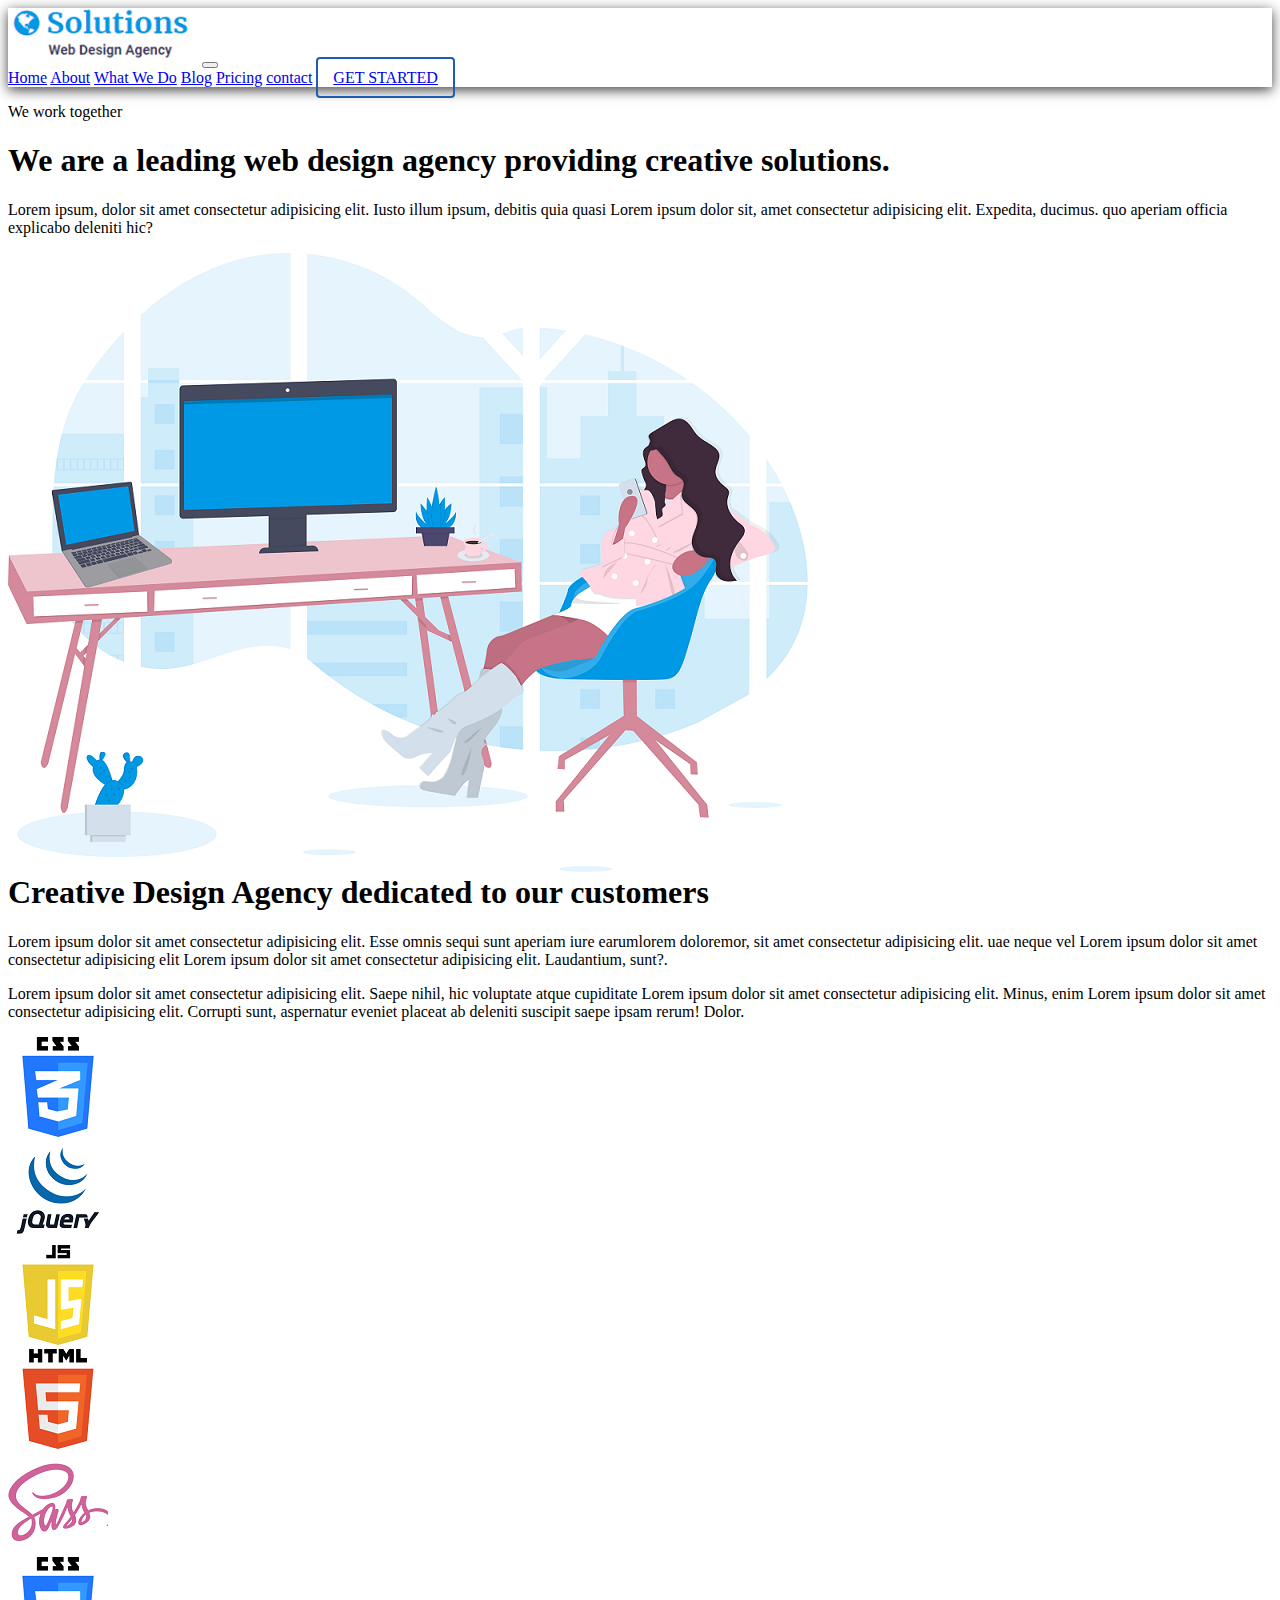
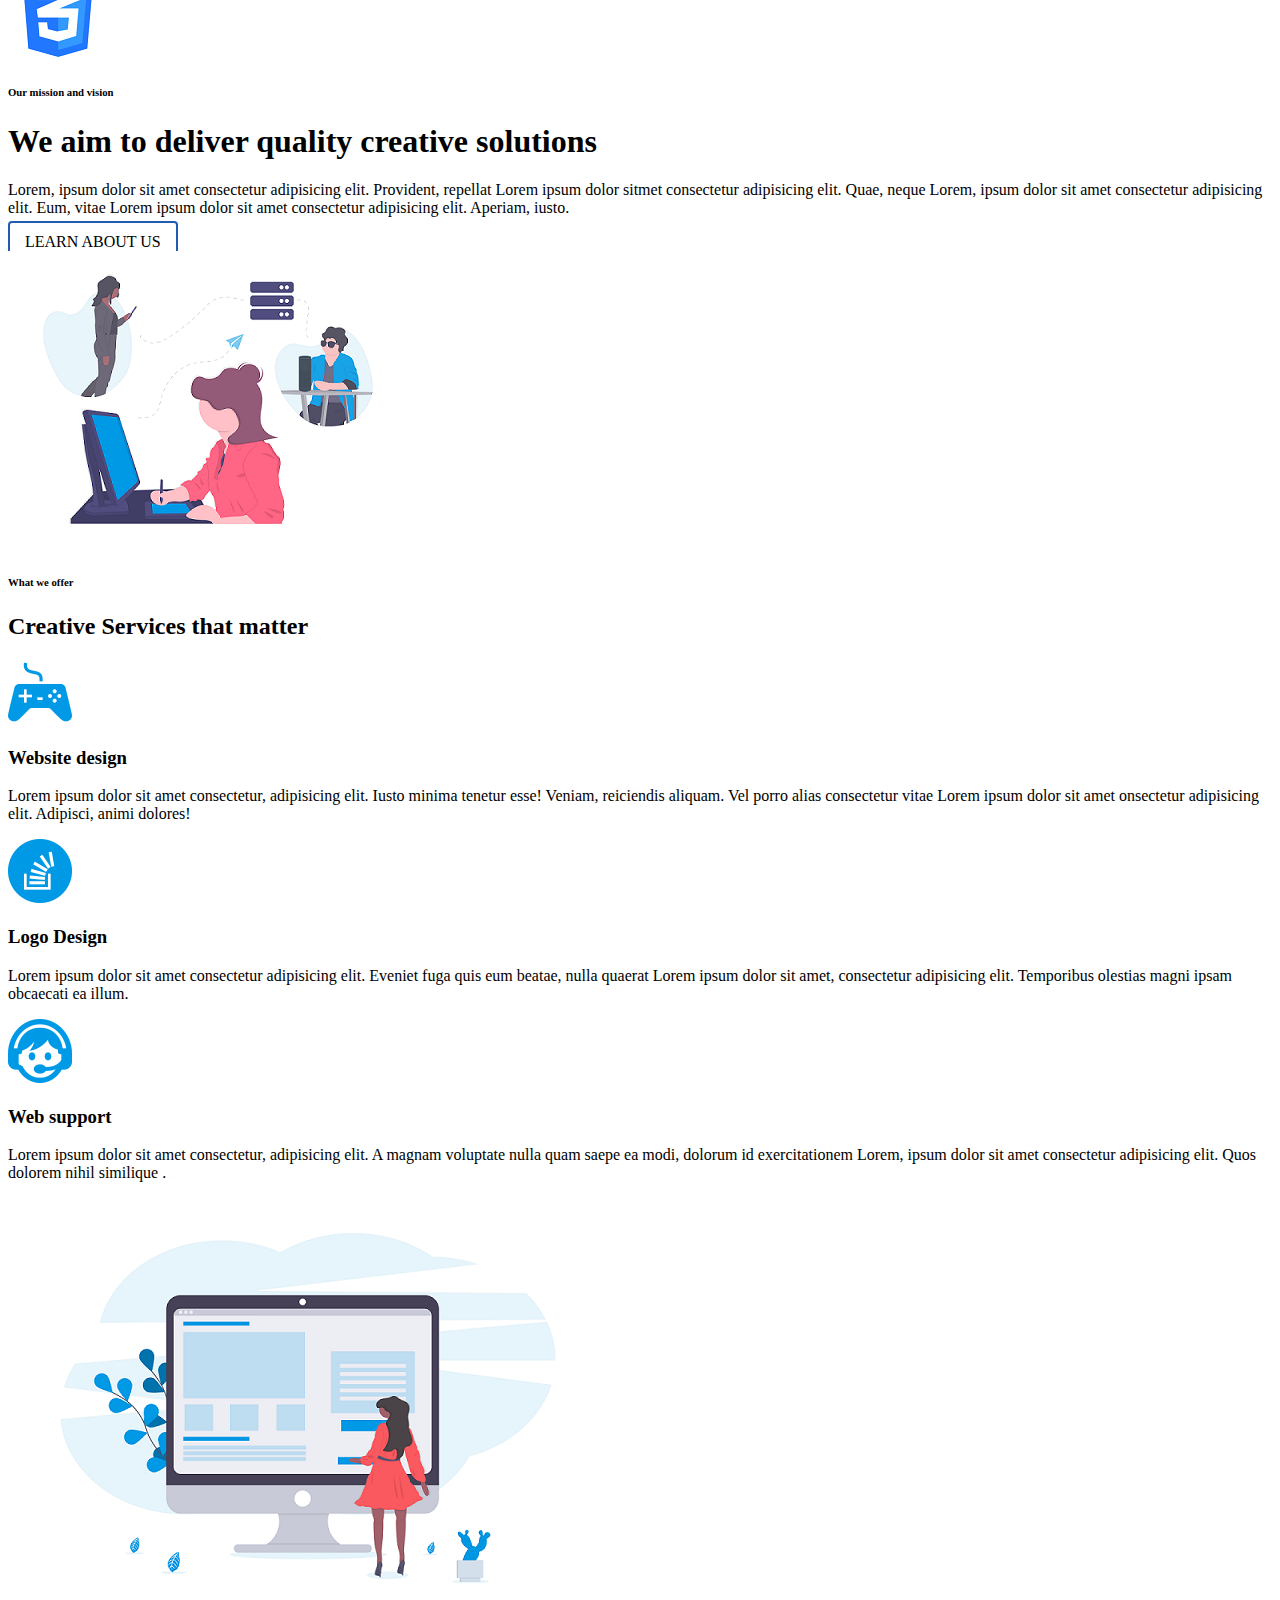
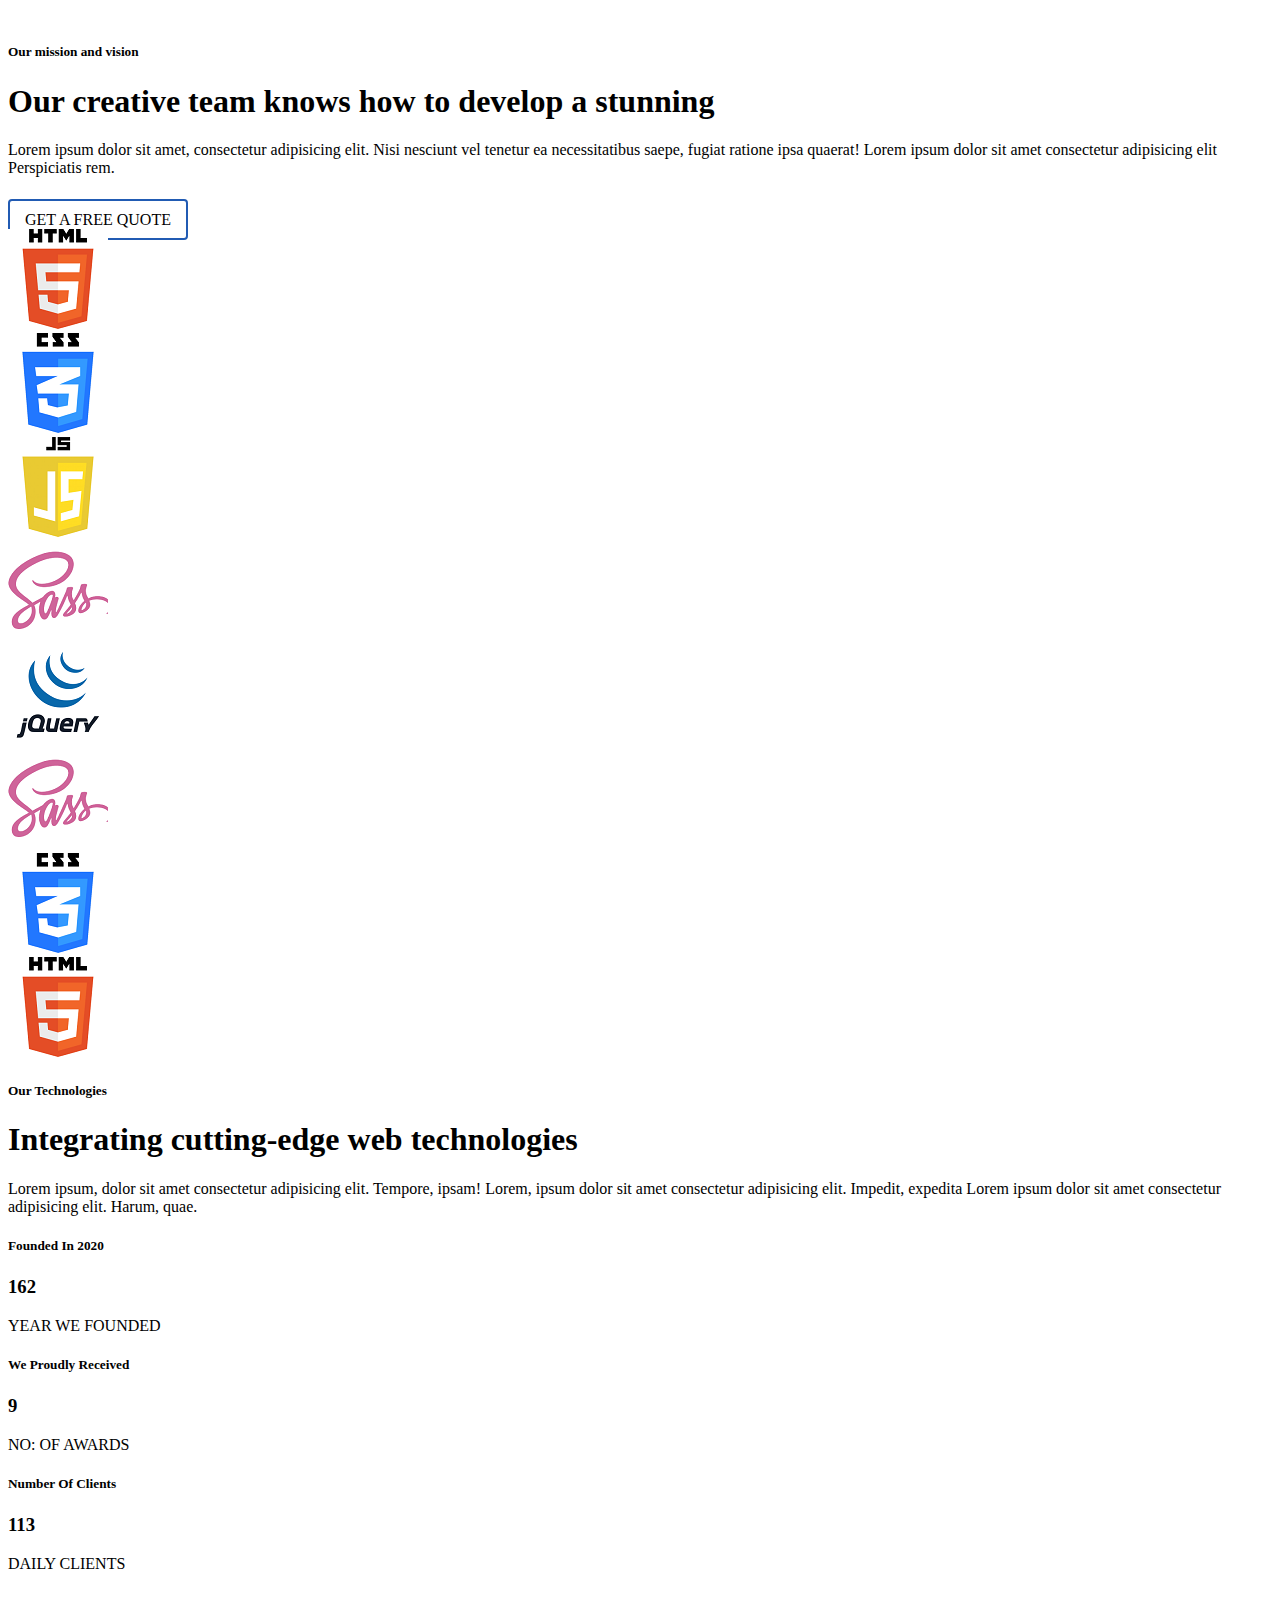
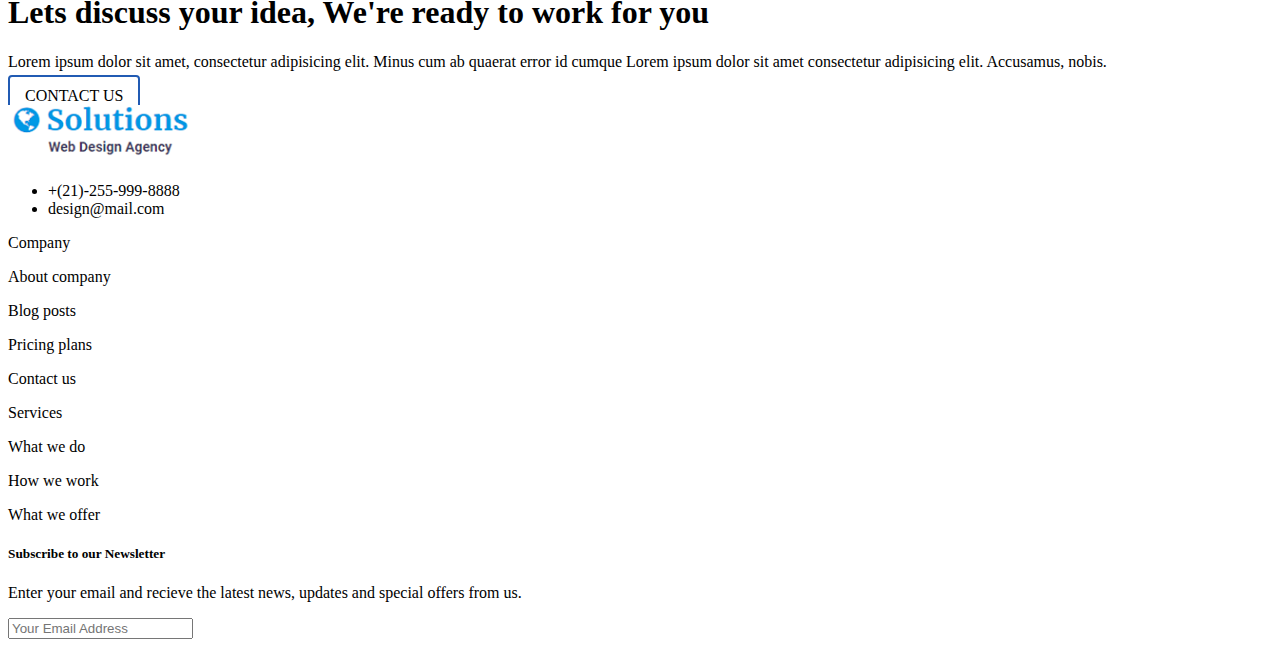
<file: index.html>
<!DOCTYPE html>
<html lang="en">

<head>
    <meta charset="UTF-8">
    <meta name="viewport" content="width=device-width, initial-scale=1.0">
    <title>Web Design Agency</title>
    <link rel="preconnect" href="https://fonts.googleapis.com">
    <link rel="preconnect" href="https://fonts.gstatic.com" crossorigin>
    <link rel="preconnect" href="https://fonts.googleapis.com">
    <link href="https://fonts.googleapis.com/css2?family=Nunito:wght@200;700&family=Roboto:wght@300&isplay=swap"
        rel="stylesheet">
    <link href="https://cdn.jsdelivr.net/npm/bootstrap@5.3.1/dist/css/bootstrap.min.css" rel="stylesheet"
        integrity="sha384-4bw+/aepP/YC94hEpVNVgiZdgIC5+VKNBQNGCHeKRQN+PtmoHDEXuppvnDJzQIu9" crossorigin="anonymous">
    <link rel="stylesheet" href="https://stackpath.bootstrapcdn.com/font-awesome/4.7.0/css/font-awesome.min.css">
    <link rel="stylesheet" href="styles.css">
</head>

<body>


    <nav class="navbar navbar-expand-lg bg-body-tertiary header-scroll">
        <div class="container">
            <a class="navbar-brand" href="index.html"><span class="logo"><img src="images/logo.PNG"></span></a>
            <button class="navbar-toggler" type="button" data-bs-toggle="collapse" data-bs-target="#navbarNavAltMarkup"
                aria-controls="navbarNavAltMarkup" aria-expanded="false" aria-label="Toggle navigation">
                <span class="navbar-toggler-icon"></span>
            </button>
            <div class="collapse navbar-collapse" id="navbarNavAltMarkup">
                <div class="navbar-nav m-auto">
                    <a class="nav-link dropdown-toggle" href="index.html" id="navbarDarkdropdownMenuLink" role="button"
                        data-bs-toggle="dropdown-toggle" aria-expanded="false">Home</a>
                    <a class="nav-link" href="about.html">About</a>
                    <a class="nav-link dropdown-toggle" href="#" id="navbarDarkdropdownMenuLink" role="button"
                        data-bs-toggle="dropdown-toggle" aria-expanded="false">What We Do</a>
                    <a class="nav-link dropdown-toggle" href="index.html" id="navbarDarkdropdownMenuLink" role="button"
                        data-bs-toggle="dropdown-toggle" aria-expanded="false">Blog</a>
                    <a class="nav-link" href="#">Pricing</a>
                    <a class="nav-link" href="contact.html">contact</a>
                    <a class="nav-link text-primary cta ms-5" href="#">Get Started</a>
                </div>
            </div>
        </div>
    </nav>


    <!-- Banner section -->
    <section class="container-fluid text-center">
        <section class="container">
            <div class="row">
                <div class="col-sm-12 col-md-12">
                    <p class="mt-5">We work together </p>
                    <h1 class="mx-4 ">We are a leading web design agency providing creative solutions.</h1>
                    <p>Lorem ipsum, dolor sit amet consectetur adipisicing elit. Iusto illum ipsum, debitis quia quasi
                        Lorem ipsum dolor sit, amet consectetur adipisicing elit. Expedita, ducimus. quo aperiam officia
                        explicabo deleniti hic?</p>
                </div>
            </div>
               
            <div class="row banner">
                <div class="col-sm-12 text-center">
                    <img src="images/banner1.png" alt="Animation image">
                </div>
            </div>
        </section>
    </section>
    <section class="container-fluid bg-body-tertiary">
        <section class="container">
            <div class="row m-5 ">
                <div class="col-sm-12 col-md-4 py-5">
                    <h1>Creative Design Agency dedicated to our customers</h1>
                </div>

                <div class="col-sm-12 col-md-4 mt-5">
                    <p>Lorem ipsum dolor sit amet consectetur adipisicing elit. Esse omnis sequi sunt aperiam iure
                        earumlorem doloremor, sit amet consectetur adipisicing elit. uae neque vel Lorem ipsum dolor sit
                        amet consectetur adipisicing elit Lorem ipsum dolor sit amet consectetur adipisicing elit.
                        Laudantium, sunt?. </p>
                </div>
                <div class="col-sm-12 col-md-4 mt-5">
                    <p>Lorem ipsum dolor sit amet consectetur adipisicing elit. Saepe nihil, hic voluptate atque
                        cupiditate Lorem ipsum dolor sit amet consectetur adipisicing elit. Minus, enim Lorem ipsum
                        dolor sit amet consectetur adipisicing elit. Corrupti sunt, aspernatur eveniet placeat ab
                        deleniti suscipit saepe ipsam rerum! Dolor.
                    </p>
                </div>
                <div class="row mb-5">

                    <div class="col sm-6 col-md-2 mt-4">
                        <img src="images/logo2.png">
                    </div>

                    <div class="col sm-6 col-md-2 mt-4">
                        <img src="images/logo5.png">
                    </div>

                    <div class="col sm-6 md-2 mt-4">
                        <img src="images/logo3.png">
                    </div>

                    <div class="col sm-6 col-md-2 mt-4">
                        <img src="images/logo1.png">
                    </div>

                    <div class="col sm-6 col-md-2 mt-4">
                        <img src="images/logo4.png">
                    </div>

                    <div class="col sm-6 col-md-2 mt-4">
                        <img src="images/logo2.png">
                    </div>

                </div>
            </div>
        </section>
    </section>


    <section class="container m-5">
        <div class="row">
            <div class="col-sm-12 col-md-6">
                <div class="mb-5">
                    <h6>Our mission and vision</h6>
                    <h1>We aim to deliver quality creative solutions</h1>
                    <p>Lorem, ipsum dolor sit amet consectetur adipisicing elit. Provident, repellat Lorem ipsum dolor
                        sitmet consectetur adipisicing elit. Quae, neque Lorem, ipsum dolor sit amet consectetur
                        adipisicing elit. Eum, vitae Lorem ipsum dolor sit amet consectetur adipisicing elit. Aperiam,
                        iusto.</p>
                </div>
                <div><span class="cta mb-5 text-primary">Learn about us</span></div>

            </div>
            <div class="col-sm-12 col-md-6">
                <img src="images/about.png" class="img-fluid ms-5 ps-5">
            </div>
        </div>
    </section>
    <section class="container-fluid bg-body-tertiary">
        <div class="row">
            <div class="col sm-12 text-center">
                <h6 class="mt-5">What we offer</h6>
                <h2 class="text-primary">Creative Services that matter</h2>
            </div>
            <div class="row mt-5 mb-5">
                <div class="col sm-12 col-md-4 text-center">
                    <div><img src="images/icon1.png"></div>
                    <h3>Website design</h3>
                    <p>Lorem ipsum dolor sit amet consectetur, adipisicing elit. Iusto minima tenetur esse! Veniam,
                        reiciendis aliquam. Vel porro alias consectetur vitae Lorem ipsum dolor sit amet onsectetur
                        adipisicing elit. Adipisci, animi dolores!</p>
                </div>

                <div class="col sm-12 col-md-4 text-center">
                    <div><img src="images/icon2.png"></div>
                    <h3>Logo Design</h3>
                    <p>Lorem ipsum dolor sit amet consectetur adipisicing elit. Eveniet fuga quis eum beatae, nulla
                        quaerat Lorem ipsum dolor sit amet, consectetur adipisicing elit. Temporibus olestias magni
                        ipsam obcaecati ea illum.</p>
                </div>

                <div class="col sm-12 col-md-4 text-center">
                    <div><img src="images/icon3.png"></div>
                    <h3>Web support</h3>
                    <p>Lorem ipsum dolor sit amet consectetur, adipisicing elit. A magnam voluptate nulla quam saepe ea
                        modi, dolorum id exercitationem Lorem, ipsum dolor sit amet consectetur adipisicing elit. Quos
                        dolorem nihil similique .</p>
                </div>
            </div>
        </div>
    </section>
    <section class="container">
        <div class="row">
            <div class="col-sm-12 col-md-6">
                <div><img src="images/about1.png" class="img-fluid"></div>
            </div>
            <div class="col-sm-12 col-md-6">
                <h5 class="mt-5">Our mission and vision</h5>
                <h1>Our creative team knows how to develop a stunning</h1>
                <p>Lorem ipsum dolor sit amet, consectetur adipisicing elit. Nisi nesciunt vel tenetur ea necessitatibus
                    saepe, fugiat ratione ipsa quaerat! Lorem ipsum dolor sit amet consectetur adipisicing elit
                    Perspiciatis rem.</p>
                <br>
                <span class=" text-primary cta mt-5">Get a free quote</span>
            </div>
        </div>
    </section>
    <section class="container-fluid bg-body-tertiary">
        <section class="container">
            <div class="row mt-5 mb-5">
                <div class="col-sm-12 col-md-6 px-4 mt-5 d-flex">
                    <div class="d-flex flex-wrap">
                        <div class="brand-icon mt-3 mb-5">
                            <img src="images/logo1.png" alt="logo">
                        </div>

                        <div class="brand-icon mt-3 mb-3 ">
                            <img src="images/logo2.png" alt="logo">
                        </div>

                        <div class="brand-icon mt-3 mb-5">
                            <img src="images/logo3.png" alt="logo">
                        </div>

                        <div class="brand-icon mt-3 mb-5">
                            <img src="images/logo4.png" alt="logo">
                        </div>
                        <div class="brand-icon mt-3 mb-5">
                            <img src="images/logo5.png" alt="logo">
                        </div>

                        <div class="brand-icon mt-3 mb-5">
                            <img src="images/logo4.png" alt="logo">
                        </div>

                        <div class="brand-icon mt-3 mb-5">
                            <img src="images/logo2.png" alt="logo">
                        </div>

                        <div class="brand-icon mt-3 mb-5">
                            <img src="images/logo1.png" alt="logo">
                        </div>

                    </div>
                    <div>

                    </div>
                </div>
                <div class="col-sm-12 col-md-6 mt-5 mb-5">
                    <h5>Our Technologies</h5>
                    <h1 class="text-primary">Integrating cutting-edge web technologies</h1>
                    <p>Lorem ipsum, dolor sit amet consectetur adipisicing elit. Tempore, ipsam! Lorem, ipsum dolor sit
                        amet consectetur adipisicing elit. Impedit, expedita Lorem ipsum dolor sit amet consectetur
                        adipisicing elit. Harum, quae.</p>
                </div>
                <div>
        </section>
    </section>

    <section class="container">
        <div class="row text-center">
            <div class="col-sm-12 col-md-4">
                <h5>Founded In 2020</h5>
                <h3 class="text-primary">162</h3>
                <p>YEAR WE FOUNDED</p>
            </div>
            <div class="col-sm-12 col-md-4">
                <h5>We Proudly Received</h5>
                <h3 class="text-primary">9</h3>
                <p>NO: OF AWARDS</p>
            </div>
            <div class="col-sm-12 col-md-4">
                <h5>Number Of Clients</h5>
                <h3 class="text-primary">113</h3>
                <p>DAILY CLIENTS</p>
            </div>
        </div>
    </section>

    <section class="container-fluid bg-body-tertiary">
        <section class="container p-5">
            <div class="row">
                <div class="col-sm-12 col-md-6 col-lg-6 ">
                    <div>
                        <h1>Lets discuss your idea, We're ready to work for you</h1>
                        <p>Lorem ipsum dolor sit amet, consectetur adipisicing elit. Minus cum ab quaerat error id
                            cumque Lorem ipsum dolor sit amet consectetur adipisicing elit. Accusamus, nobis.</p>
                    </div>                    
                </div>
                <div class="col-sm-12 col-md-6 mt-auto ms-auto">
                    <span class="cta text-primary">Contact us</span>
                </div>
            </div>
        </section>
    </section>

    <section class="container-fluid">
        <section class="container mt-5">
            <div class="row">
                <div class="col-sm-12 col-md-4">
                    <div>
                        <img src="images/logo.PNG" alt="Logo">
                    </div>
                    <ul>
                        <li><span class=""></span>+(21)-255-999-8888</li>
                        <li><span></span>design@mail.com</li>
                    </ul>
                </div>
                <div class="col-sm-12 col-md-2">
                    <p class="fw-bold">Company</p>
                    <p>About company</p>
                    <p>Blog posts</p>
                    <p>Pricing plans</p>
                    <p>Contact us</p>
                </div>

                <div class="col-sm-12 col-md-2">
                    <p class="fw-bold">Services</p>
                    <p>What we do</p>
                    <p>How we work </p>
                    <p>What we offer</p>
                </div>
                <div class="col-sm-12 col-md-4">
                    <h5 class="fw-bold">Subscribe to our Newsletter</h5>
                    <p>Enter your email and recieve the latest news, updates and special offers from us.</p>
                    <Input type="newemail" id="email" name="email" placeholder="Your Email Address">
                </div>
            </div>
        </section>
    </section>
</body>

</html>
</file>
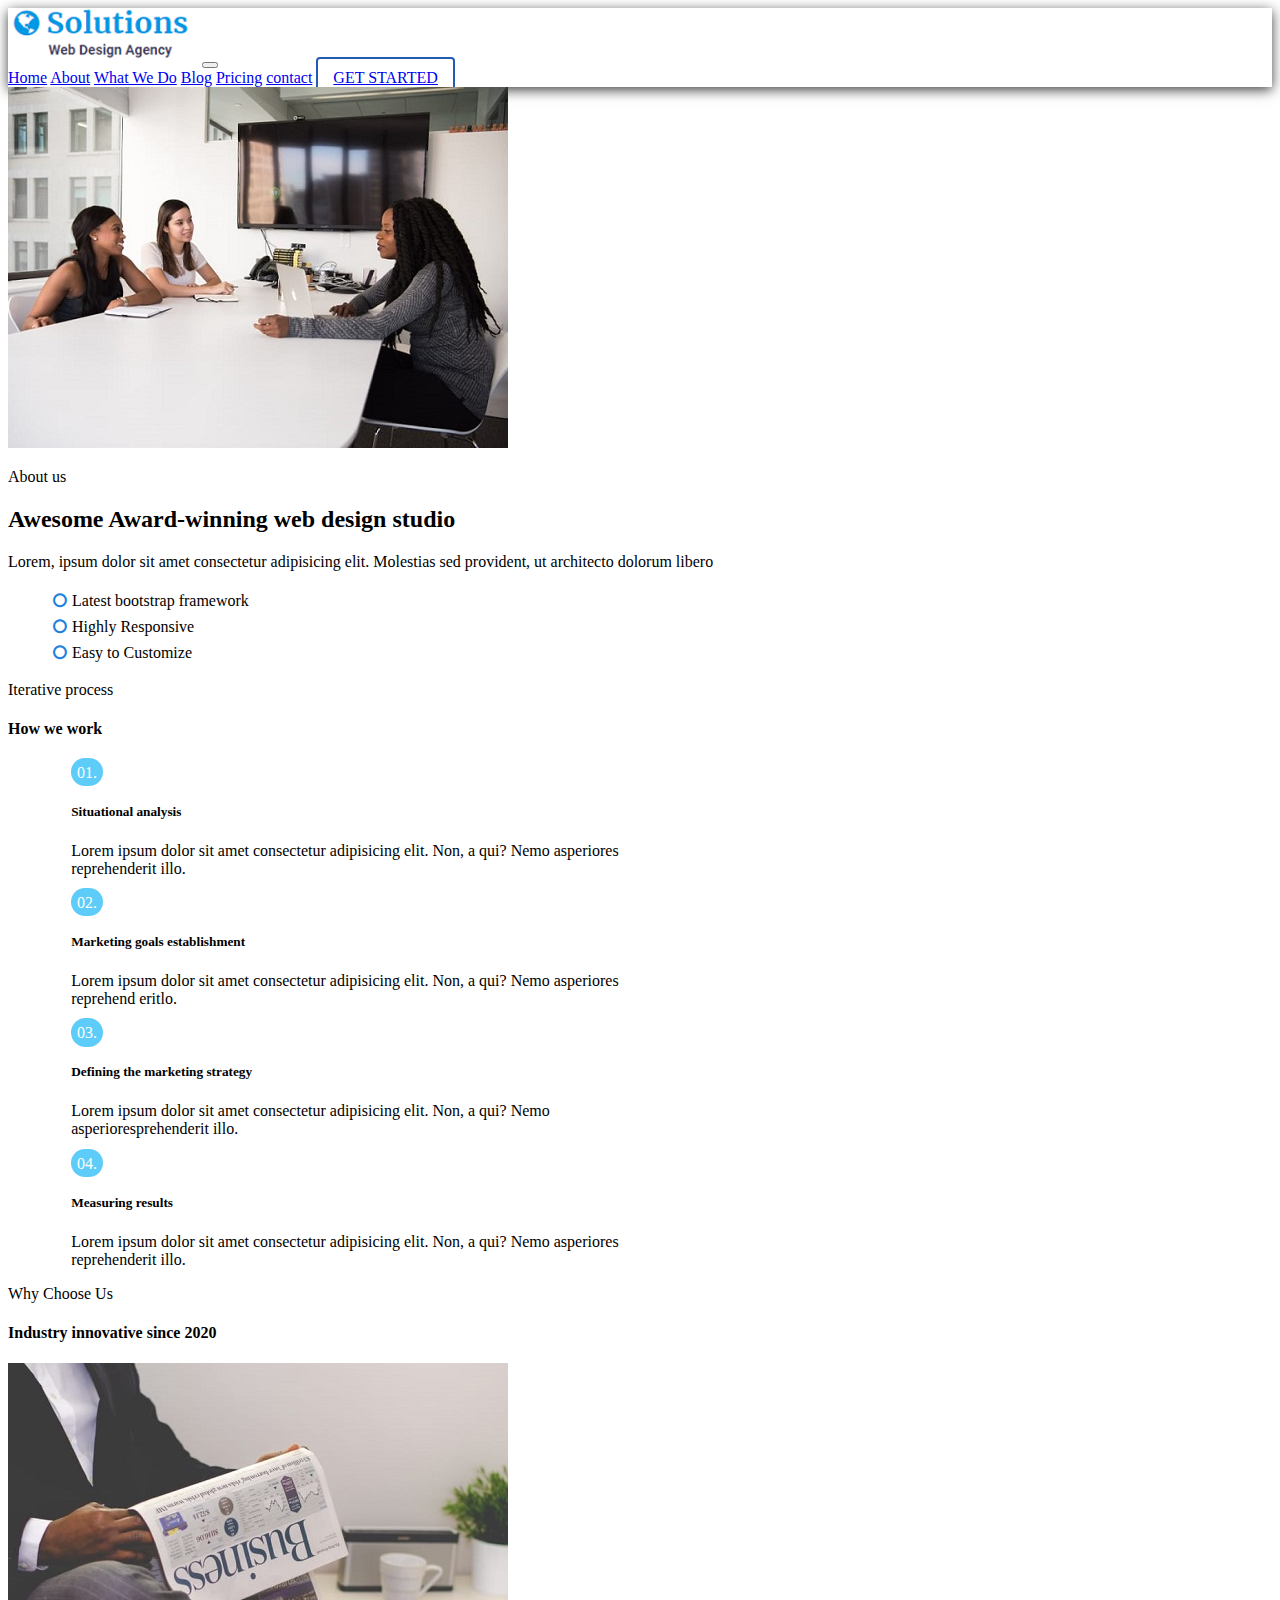
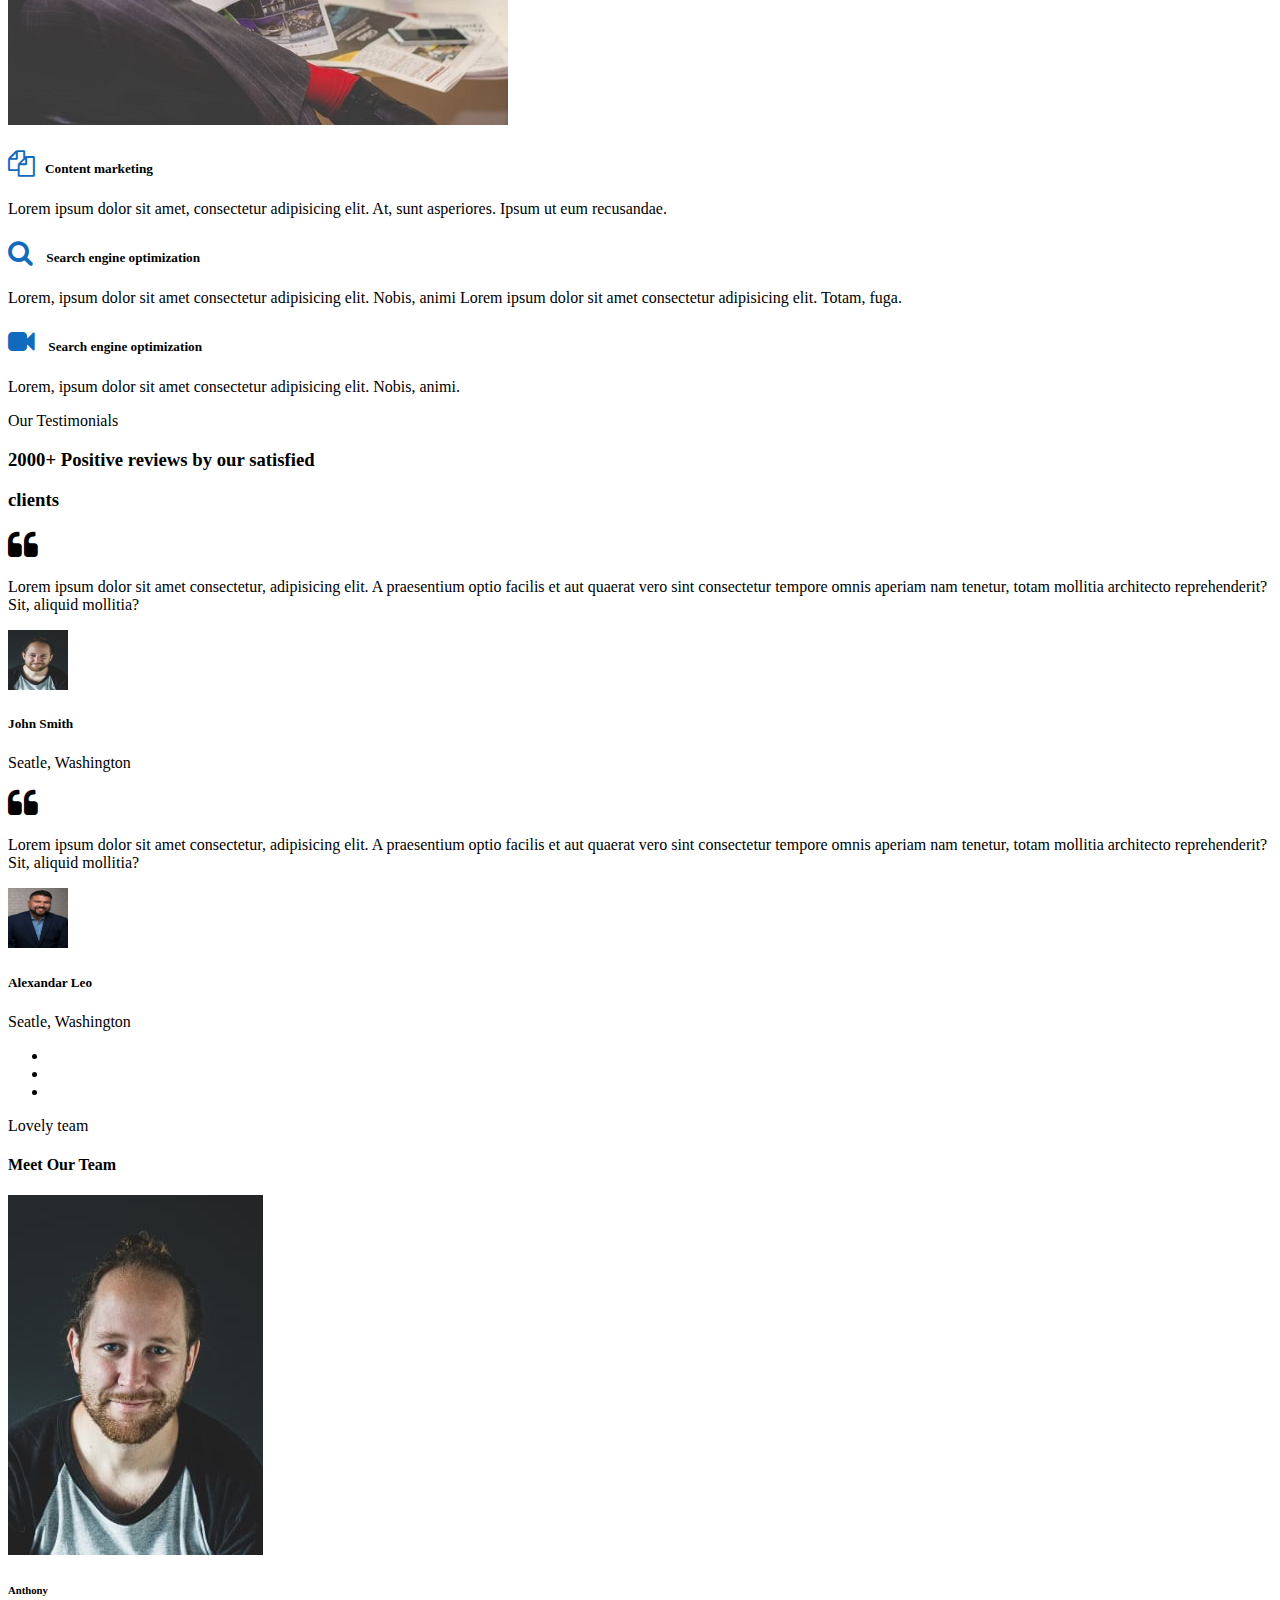
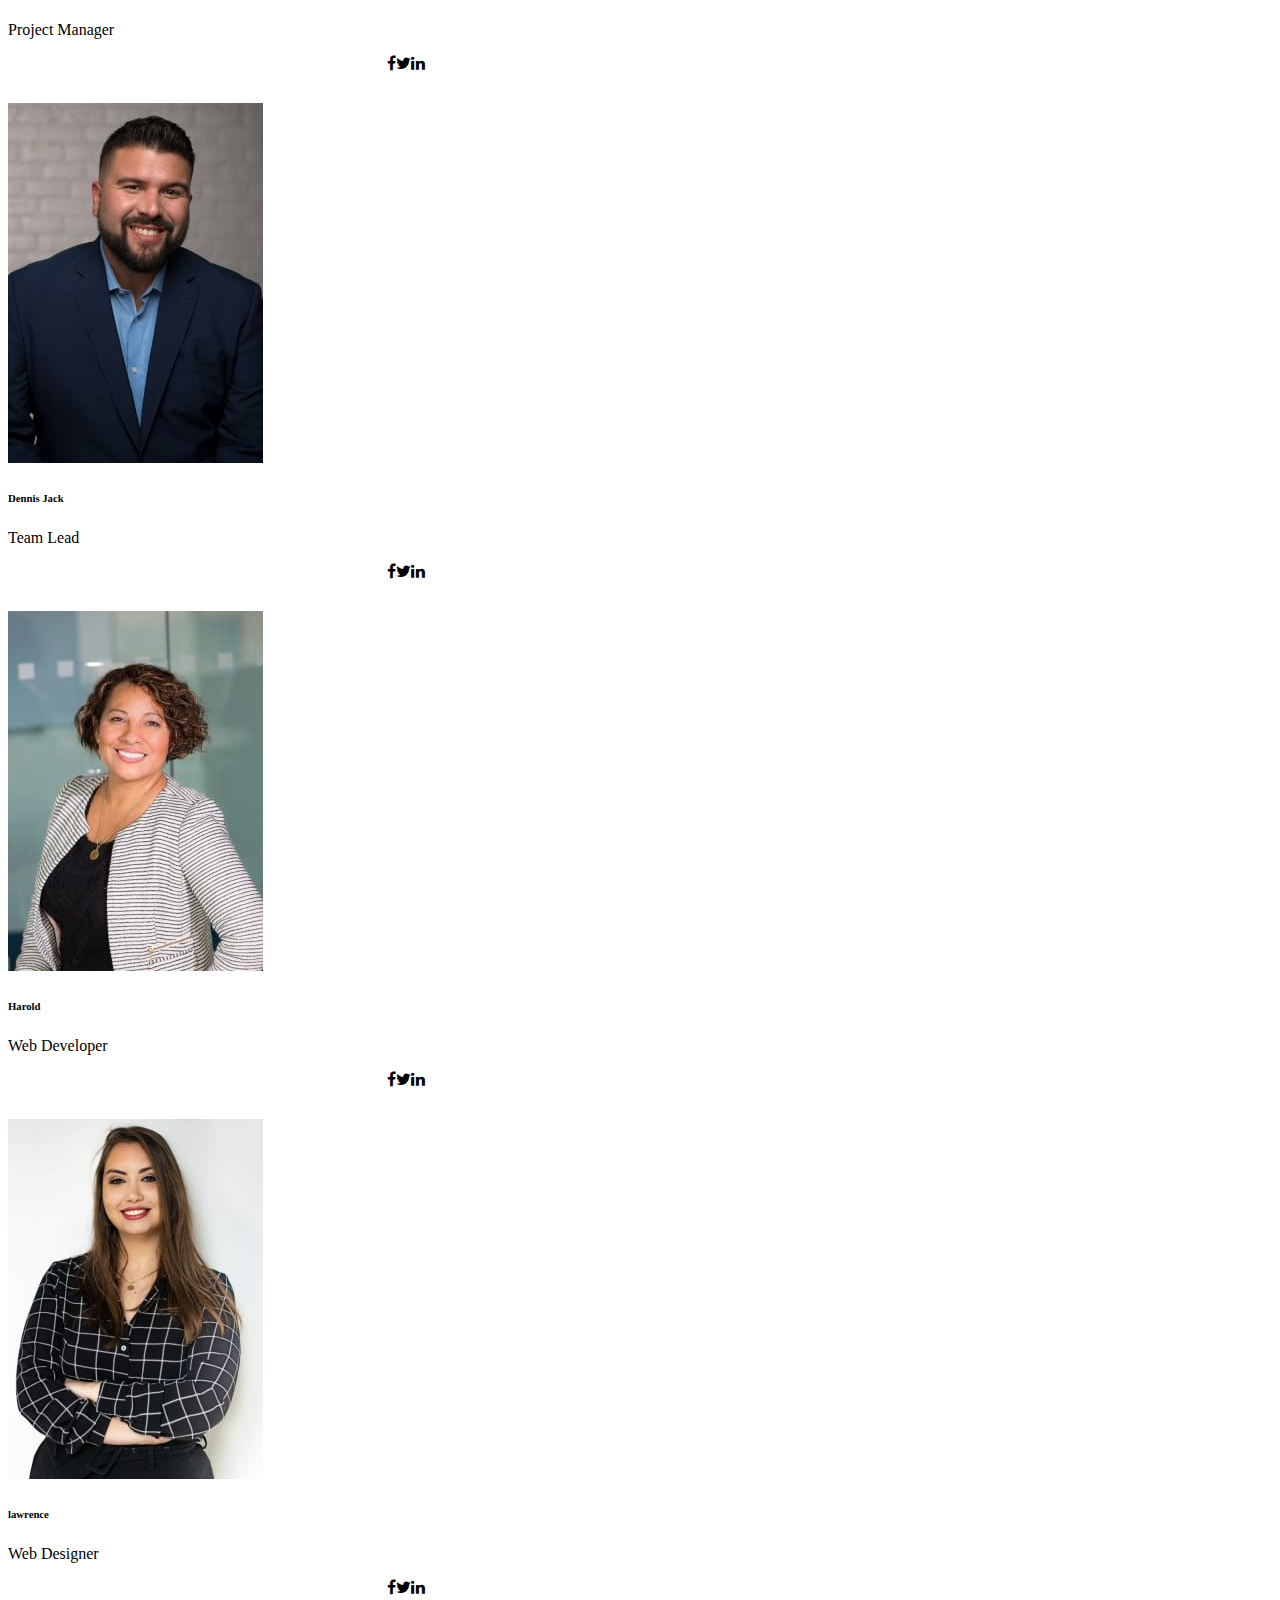
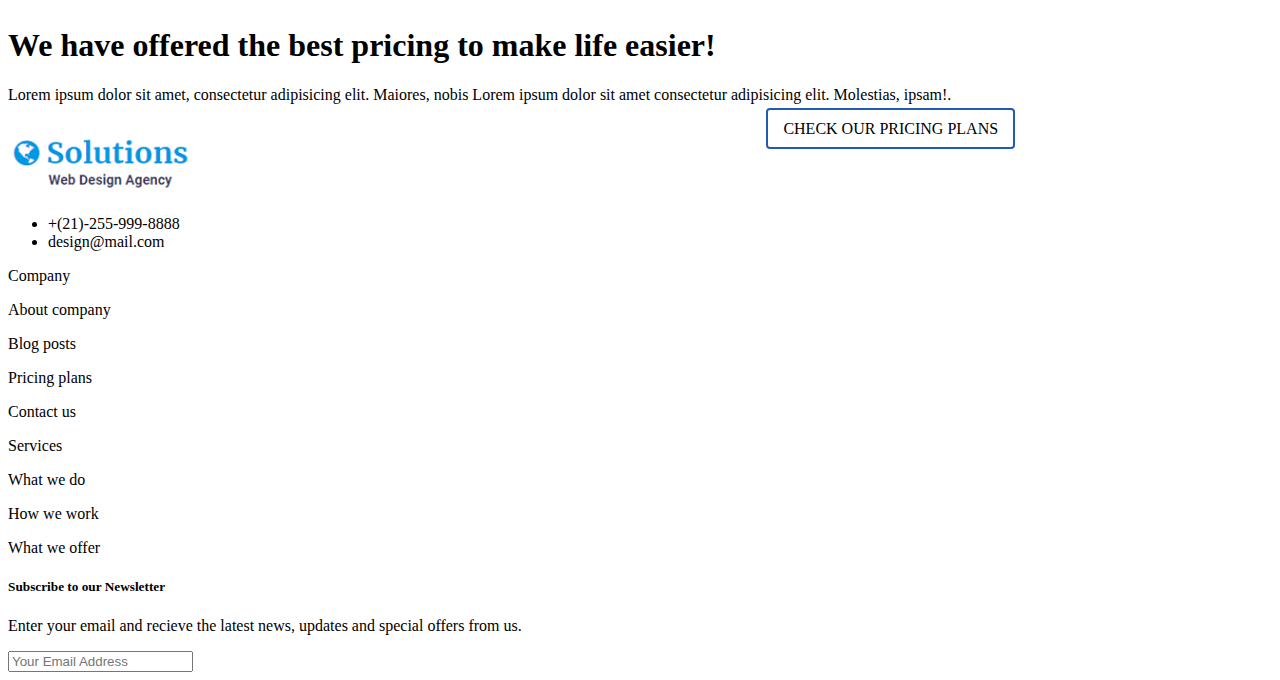
<file: about.html>
<!DOCTYPE html>
<html lang="en">

<head>
    <meta charset="UTF-8">
    <meta name="viewport" content="width=device-width, initial-scale=1.0">
    <title>Web Design Agency</title>
    <link rel="preconnect" href="https://fonts.googleapis.com">
    <link rel="preconnect" href="https://fonts.gstatic.com" crossorigin>
    <link rel="preconnect" href="https://fonts.googleapis.com">
    <link href="https://fonts.googleapis.com/css2?family=Nunito:wght@200;700&family=Roboto:wght@300&display=swap"
        rel="stylesheet">
    <link href="https://cdn.jsdelivr.net/npm/bootstrap@5.3.1/dist/css/bootstrap.min.css" rel="stylesheet"
        integrity="sha384-4bw+/aepP/YC94hEpVNVgiZdgIC5+VKNBQNGCHeKRQN+PtmoHDEXuppvnDJzQIu9" crossorigin="anonymous">
    <link rel="stylesheet" href="https://stackpath.bootstrapcdn.com/font-awesome/4.7.0/css/font-awesome.min.css">
    <link rel="stylesheet" href="styles.css">
</head>

<body>
    <div class="header-scroll">
        <nav class="navbar navbar-expand-lg bg-body-tertiary">
            <div class="container">
                <a class="navbar-brand" href="index.html"><span class="logo"><img src="images/logo.PNG"></span></a>
                <button class="navbar-toggler" type="button" data-bs-toggle="collapse"
                    data-bs-target="#navbarNavAltMarkup" aria-controls="navbarNavAltMarkup" aria-expanded="false"
                    aria-label="Toggle navigation">
                    <span class="navbar-toggler-icon"></span>
                </button>
                <div class="collapse navbar-collapse" id="navbarNavAltMarkup">
                    <div class="navbar-nav m-auto">
                        <a class="nav-link dropdown-toggle" href="index.html" id="navbarDarkdropdownMenuLink"
                            role="button" data-bs-toggle="dropdown-toggle" aria-expanded="false">Home</a>
                        <a class="nav-link" href="about.html">About</a>
                        <a class="nav-link dropdown-toggle" href="#" id="navbarDarkdropdownMenuLink" role="button"
                            data-bs-toggle="dropdown-toggle" aria-expanded="false">What We Do</a>
                        <a class="nav-link dropdown-toggle" href="index.html" id="navbarDarkdropdownMenuLink"
                            role="button" data-bs-toggle="dropdown-toggle" aria-expanded="false">Blog</a>
                        <a class="nav-link" href="#">Pricing</a>
                        <a class="nav-link" href="contact.html">contact</a>
                        <a class="nav-link text-primary cta ms-5" href="#">Get Started</a>
                    </div>
                </div>
            </div>
        </nav>
    </div>


    <section class="container mt-5">
        <div class="row">
            <div class="col-sm-12 col-md-6 ">
                <div><img src="images/g4.jpg"></div>
            </div>
            <div class="col-sm-12 col-md-6">
                <p class="mt-5">About us</p>
                <h2 class="mb-5 text-primary">Awesome Award-winning web design studio</h2>
                <p class="mt-5">Lorem, ipsum dolor sit amet consectetur adipisicing elit. Molestias sed provident, ut
                    architecto dolorum libero</p>
                <ul class=" none mb-5">
                    <li><i class="fa fa-circle-o"></i>Latest bootstrap framework</li>
                    <li><i class="fa fa-circle-o"></i>Highly Responsive</li>
                    <li><i class="fa fa-circle-o"></i>Easy to Customize</li>
                </ul>
            </div>
        </div>
    </section>
    <section class="container-fluid bg-body-tertiary m-5">
        <section class="container text-center">
            <div class="row">
                <div class="col-sm-12 col-md-12 text-center">
                    <p class="mt-5">Iterative process</p>
                    <h4 class="mb-5">How we work</h4>
                </div>
            </div>
            <div class="row boxbody mx-auto">
                <div class="col-sm-12 col-md-4 m-1 box2 d-flex py-5">
                    <div>
                        <span class="circle1 flex-start fs-5 mx-5">01.</span>
                    </div>
                    <div class="text-start">
                        <h5>Situational analysis</h5>
                        <p>Lorem ipsum dolor sit amet consectetur adipisicing elit. Non, a qui? Nemo asperiores
                            reprehenderit illo.</p>
                    </div>
                </div>
                <div class="col-sm-12 col-md-4 m-1 box2 d-flex py-5">
                    <div>
                        <span class="circle1 fs-5 mx-5">02.</span>
                    </div>
                    <div class="text-start">
                        <h5>Marketing goals establishment</h5>
                        <p>Lorem ipsum dolor sit amet consectetur adipisicing elit. Non, a qui? Nemo asperiores reprehend
                            eritlo.</p>
                    </div>
                </div>
                <div class="col-sm-12 col-md-4 m-1 box2 d-flex py-5">
                    <div>
                        <span class="circle1 fs-5 mx-5">03.</span>
                    </div>
                    <div class="text-start">
                        <h5>Defining the marketing strategy</h5>                   
                    <p>Lorem ipsum dolor sit amet consectetur adipisicing elit. Non, a qui? Nemo asperioresprehenderit
                        illo.</p>
                    </div>
                </div>
                <div class="col-sm-12 col-md-4 m-1 box2 d-flex py-5">
                    <div>
                        <span class="circle1 mt-3 fs-5 mx-5">04.</span>
                    </div>
                    <div class="text-start">
                        <h5 class="mt-4">Measuring results</h5>
                    <p>Lorem ipsum dolor sit amet consectetur adipisicing elit. Non, a qui? Nemo asperiores
                        reprehenderit illo.</p>
                    </div>
                </div>
                
            </div>
           
        </section>
    </section>


    <section class="container-fluid mt-3 ">
        <section class=" container">
            <div class="row text-center">
                <div class="col-sm-12 col-md-12">
                    <p>Why Choose Us</p>
                    <h4>Industry innovative since 2020</h4>
                </div>
            </div>
            <div class="row mt-3 mb-5">
                <div class="col-sm-12 col-md-6">
                    <div><img src="images/g3.jpg"></div>
                </div>
                <div class="col-sm-12 col-md-6 mt-3">
                    <div class="innovative">
                        <h5><span class="fa fa-copy fa-2x"></span>Content marketing</h5>
                        <p>Lorem ipsum dolor sit amet, consectetur adipisicing elit. At, sunt asperiores. Ipsum ut
                            eum recusandae.</p>
                    </div>
                    <div class="innovative">
                        <h5><span class="fa fa-search fa-2x"></span>  Search engine optimization</h5>
                        <p>Lorem, ipsum dolor sit amet consectetur adipisicing elit. Nobis, animi Lorem ipsum dolor
                            sit amet consectetur adipisicing elit. Totam, fuga.</p>
                    </div>
                    <div class="innovative">
                        <h5><span class="fa fa-video-camera fa-2x"></span> Search engine optimization</h5>
                        <p>Lorem, ipsum dolor sit amet consectetur adipisicing elit. Nobis, animi.</p>
                    </div>
                </div>
            </div>
        </section>
    </section>
    <section>
        <div class="container-fluid bg-secondary-subtle mt-5 mb-5 card-container">
            <div class="text-center">
                <p class="mt-5">Our Testimonials</p>
                <h3 class="iterative3">2000+ Positive reviews by our satisfied</h3>
                <h3 class="iterative3">clients</h3>
            </div>
            <div class="row card1">
                <div class="col-md-6">
                    <div class="card card1">
                        <div class="card-body d-flex">
                            <span class="fa fa-quote-left mx-3 fa-2x"></span>
                            <div>
                                <p>Lorem ipsum dolor sit amet consectetur, adipisicing elit. A praesentium optio facilis et
                                    aut quaerat vero sint consectetur tempore omnis aperiam nam tenetur, totam mollitia
                                    architecto reprehenderit? Sit, aliquid mollitia?</p>
                                <div class="d-flex">
                                    <img src="images/team1.jpg" alt="" class="rounded-circle circleimg mx-3">
                                    <div>
                                        <h5>John Smith</h5>
                                        <p>Seatle, Washington</p>
                                    </div>
                                </div>
                            </div>
                        </div>
                    </div>
                </div>
                <div class="col-md-6">
                    <div class="card card2-adjust zad">
                        <div class="card-body d-flex">
                            <span class="fa fa-quote-left mx-3 fa-2x"></span>
                            <div>
                                <p>Lorem ipsum dolor sit amet consectetur, adipisicing elit. A praesentium optio facilis et aut quaerat vero sint consectetur tempore omnis aperiam nam tenetur, totam mollitia architecto reprehenderit? Sit, aliquid mollitia?</p>
                            <div class="d-flex">
                                <img src="images/team2.jpg" alt="" class="rounded-circle circleimg mx-3">
                                <div>
                                    <h5>Alexandar Leo</h5>
                                    <p>Seatle, Washington</p>
                                </div>
                            </div>
                            </div>
                        </div>
                    </div>
                </div>
                
                <ul>
                    <li class="Ab"></li>
                    <li class="dd"></li>
                    <li class="dd"></li>
                </ul>
            </div>
    </section>

    
    <section class="container-fluid">
        <section class="container">
            <div class="row">
                <div class="col-sm-12 text-center">
                    <p class="mt-5 text-center">Lovely team</p>
                    <h4 class="mb-4 text-center">Meet Our Team</h4>
                </div>
            </div>
            <div class="row">
                <div class="col-sm-12 col-md-3">
                    <div><img src="images/team1.jpg" alt=""></div>
                    <h6 class="text-center fw-bold">Anthony</h6>
                    <p class="text-center">Project Manager</p>
                   <div class="fafa"><span class="fa fa-facebook"></span><span class="fa fa-twitter"></span><span class="fa fa-linkedin"></span></div>
                </div>
                <div class="col-sm-12 col-md-3">
                    <div><img src="images/team2.jpg" alt=""></div>
                    <h6 class="text-center fw-bold">Dennis Jack</h6>
                    <p class="text-center">Team Lead</p>
                   <div class="fafa"><span class="fa fa-facebook"></span><span class="fa fa-twitter"></span><span class="fa fa-linkedin"></span></div>
                </div>
                <div class="col-sm-12 col-md-3">
                    <div><img src="images/team3.jpg" alt=""></div>
                    <h6 class="text-center fw-bold">Harold</h6>
                    <p class="text-center">Web Developer</p>
                  <div class="fafa"><span class="fa fa-facebook"></span><span class="fa fa-twitter"></span><span class="fa fa-linkedin"></span></div>
                </div>
                <div class="col-sm-12 col-md-3">
                    <div><img src="images/team4.jpg" alt=""></div>
                    <h6 class="text-center fw-bold">lawrence</h6>
                    <p class="text-center">Web Designer</p>
                   <div class="fafa"><span class="fa fa-facebook"></span><span class="fa fa-twitter"></span><span class="fa fa-linkedin"></span></div>
                </div>

            </div>
            <span></span>
        </section>
    </section>


    <section class="container-fluid bg-body-tertiary m-5">
        <div class="row">
            <div class="col-sm-12 col-md-6">
                <h1>We have offered the best pricing to make life easier!</h1>
                <p>Lorem ipsum dolor sit amet, consectetur adipisicing elit. Maiores, nobis Lorem ipsum dolor sit amet
                    consectetur adipisicing elit. Molestias, ipsam!.</p>
            </div>
            <div class="col-sm-6 col-md-6 mt-5">
                <span class="cta text-primary check">Check our Pricing plans</span>
            </div>
        </div>
    </section>
    <section class="container-fluid">
        <section class="container mt-5">
            <div class="row">
                <div class="col-sm-12 col-md-4">
                    <div>
                        <img src="images/logo.PNG" alt="Logo">
                    </div>
                    <ul>
                        <li><span class=""></span>+(21)-255-999-8888</li>
                        <li><span></span>design@mail.com</li>
                    </ul>
                </div>
                <div class="col-sm-12 col-md-2">
                    <p class="fw-bold">Company</p>
                    <p>About company</p>
                    <p>Blog posts</p>
                    <p>Pricing plans</p>
                    <p>Contact us</p>
                </div>

                <div class="col-sm-12 col-md-2">
                    <p class="fw-bold">Services</p>
                    <p>What we do</p>
                    <p>How we work </p>
                    <p>What we offer</p>
                </div>
                <div class="col-sm-12 col-md-4">
                    <h5 class="fw-bold">Subscribe to our Newsletter</h5>
                    <p>Enter your email and recieve the latest news, updates and special offers from us.</p>
                    <Input type="newemail" id="email" name="email" placeholder="Your Email Address">
                </div>
            </div>
        </section>
    </section>



</body>

</html>
</file>
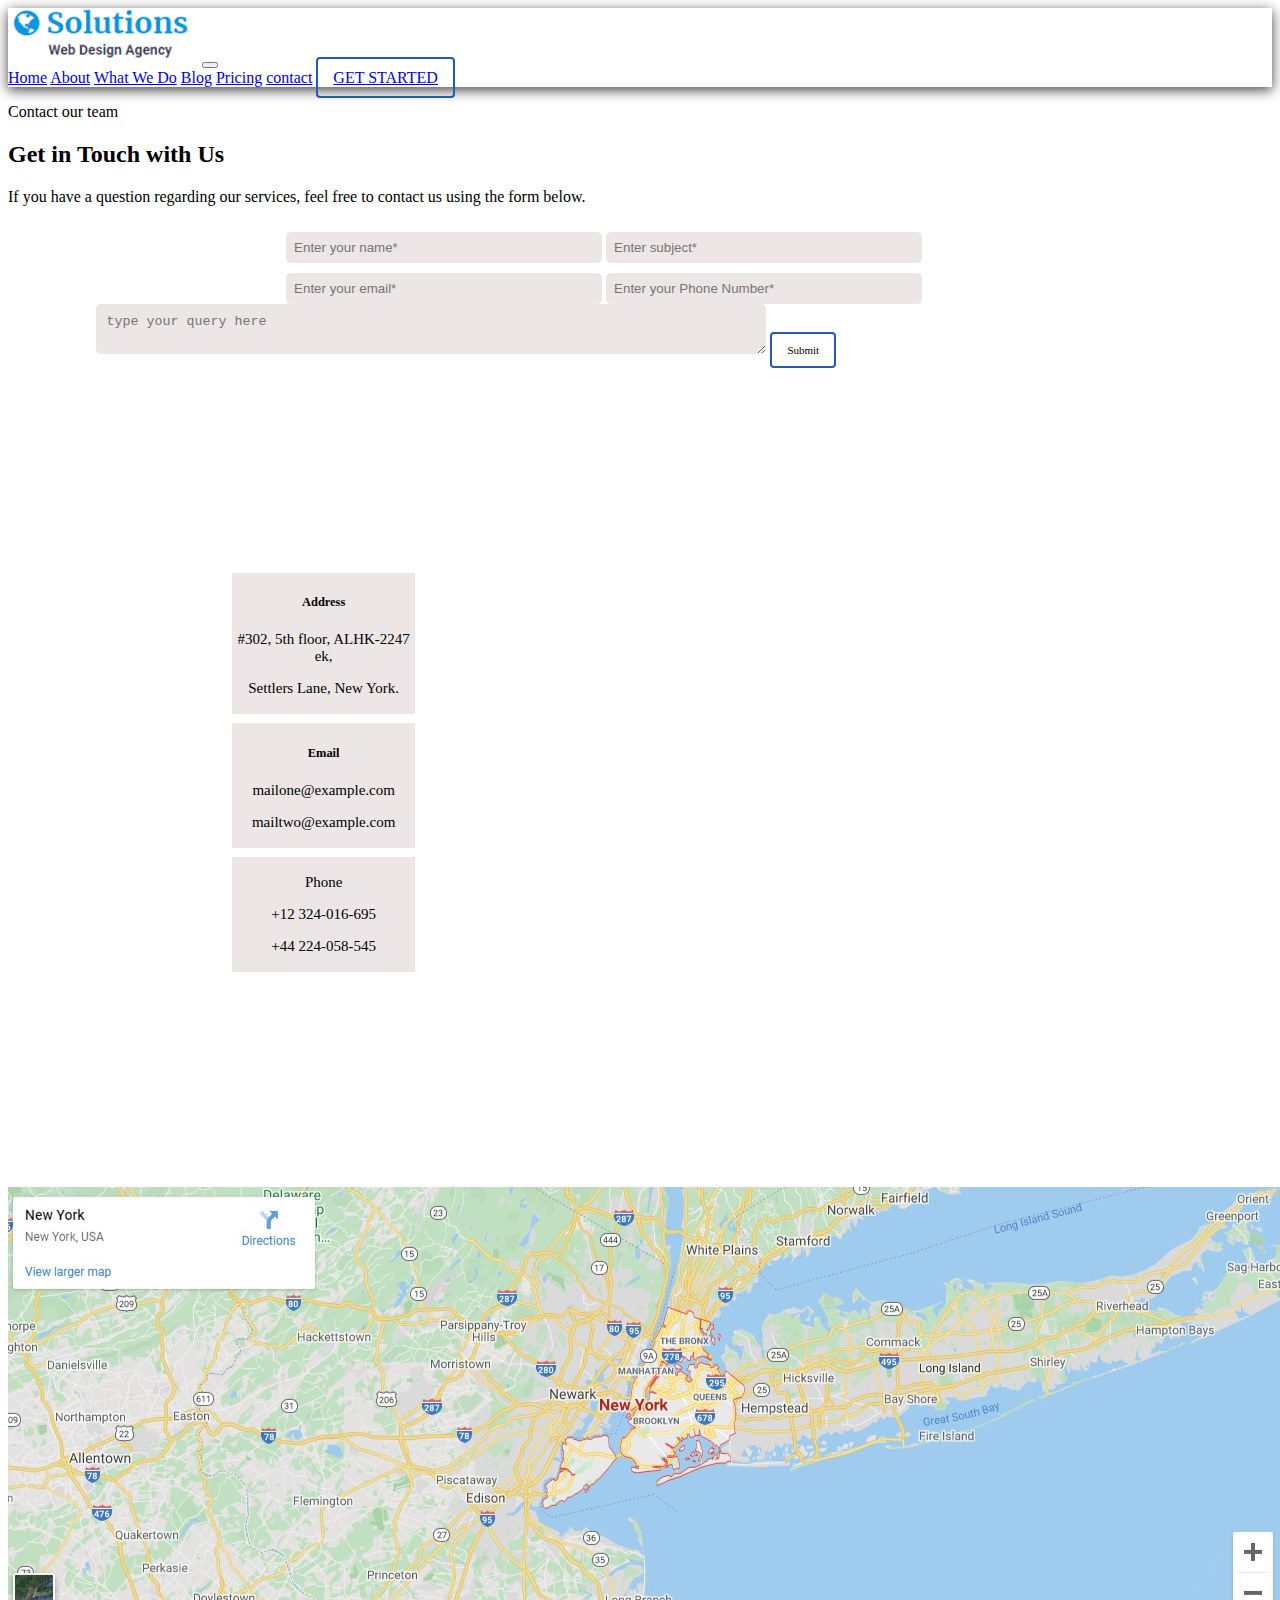
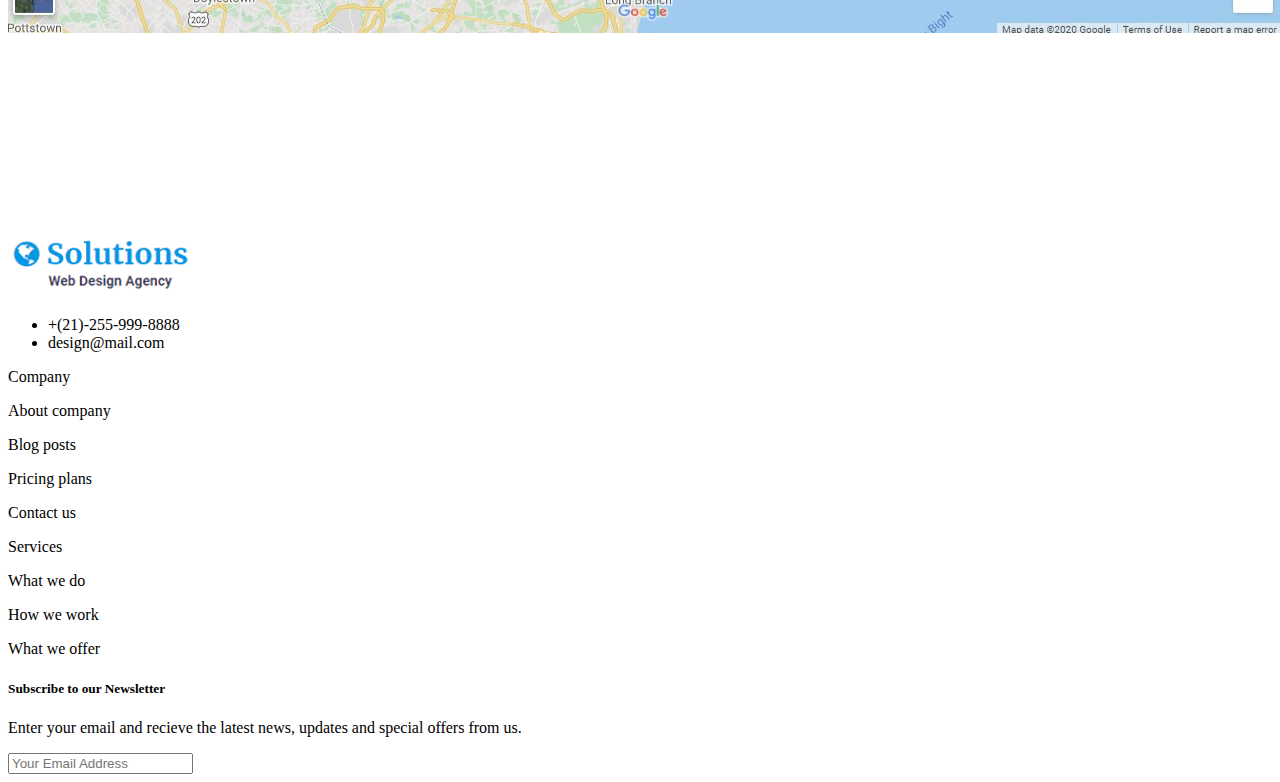
<file: contact.html>
<!DOCTYPE html>
<html lang="en">

<head>
    <meta charset="UTF-8">
    <meta name="viewport" content="width=device-width, initial-scale=1.0">
    <title>Web Design Agency</title>
    <link rel="preconnect" href="https://fonts.googleapis.com">
    <link rel="preconnect" href="https://fonts.gstatic.com" crossorigin>
    <link rel="preconnect" href="https://fonts.googleapis.com">
    <link href="https://fonts.googleapis.com/css2?family=Nunito:wght@200;700&family=Roboto:wght@300&display=swap"
        rel="stylesheet">
    <link href="https://cdn.jsdelivr.net/npm/bootstrap@5.3.1/dist/css/bootstrap.min.css" rel="stylesheet"
        integrity="sha384-4bw+/aepP/YC94hEpVNVgiZdgIC5+VKNBQNGCHeKRQN+PtmoHDEXuppvnDJzQIu9" crossorigin="anonymous">
    <link rel="stylesheet" href="https://stackpath.bootstrapcdn.com/font-awesome/4.7.0/css/font-awesome.min.css">
    <link rel="stylesheet" href="styles.css">
</head>

<body>
    <div class="header-scroll">
        <nav class="navbar navbar-expand-lg bg-body-tertiary">
            <div class="container">
                <a class="navbar-brand" href="index.html"><span class="logo"><img src="images/logo.PNG"></span></a>
                <button class="navbar-toggler" type="button" data-bs-toggle="collapse"
                    data-bs-target="#navbarNavAltMarkup" aria-controls="navbarNavAltMarkup" aria-expanded="false"
                    aria-label="Toggle navigation">
                    <span class="navbar-toggler-icon"></span>
                </button>
                <div class="collapse navbar-collapse" id="navbarNavAltMarkup">
                    <div class="navbar-nav m-auto">
                        <a class="nav-link dropdown-toggle" href="index.html" id="navbarDarkdropdownMenuLink"
                            role="button" data-bs-toggle="dropdown-toggle" aria-expanded="false">Home</a>
                        <a class="nav-link" href="about.html">About</a>
                        <a class="nav-link dropdown-toggle" href="#" id="navbarDarkdropdownMenuLink" role="button"
                            data-bs-toggle="dropdown-toggle" aria-expanded="false">What We Do</a>
                        <a class="nav-link dropdown-toggle" href="index.html" id="navbarDarkdropdownMenuLink"
                            role="button" data-bs-toggle="dropdown-toggle" aria-expanded="false">Blog</a>
                        <a class="nav-link" href="#">Pricing</a>
                        <a class="nav-link" href="contact.html">contact</a>
                        <a class="nav-link text-primary cta ms-5" href="#">Get Started</a>
                    </div>
                </div>    
            </div>
        </nav>
    </div>

    <section class="container-fluid text-center">
        <section class="container">
            <div class="row">
                <div class="col-sm-12 col-md-12">
                    <p class="mt-5">Contact our team</p>
                    <h2>Get in Touch with Us</h2>
                    <p>If you have a question regarding our services, feel free to contact us using the form below. </p>
                </div>
            </div>
            <div class="row">
                <div class="col-sm-12 col-md-12">
                    <div class="form-group mt-3">
                        <input type="text" id="name" placeholder="Enter your name*" required>

                        <input type="text" id="subject" placeholder="Enter subject*" required>
                        <br>
                        <input type="email" id="email" placeholder="Enter your email*" required>

                        <input type="number" id="number" placeholder="Enter your Phone Number*" required>

                    </div>
                </div>
                <div class="row">
                    <div class="col-sm-12">
                        <textarea id="textarea" placeholder="type your query here"
                            class="input-control mt-4 mb-4"></textarea>
                        <span class=" cta text-primary mb-5 submit">Submit</span>
                    </div>
                </div>
            </div>
        </section>
    </section>

    <section class="container-fluid address">
        <section class="container mt-1 justisfy-content-center box ">
            <div class="row">
                <div class="col sm-6 col-md-4 mt-4 box1">
                    <h5 class="fw-bold mt-4">Address</h5>
                    <p>#302, 5th floor, ALHK-2247 ek,</p>
                    <p class="mb-5">Settlers Lane, New York.</p>
                </div>
                <div class="col sm-6 col-md-4 mt-4 box1">
                    <h5 class="fw-bold mt-4">Email</h5>
                    <p>mailone@example.com</p>
                    <p>mailtwo@example.com</p>
                </div>
                <div class="col-sm-6 col-md-4 mt-4 box1">
                    <p class="fw-bold mt-4">Phone</p>
                    <p>+12 324-016-695</p>
                    <p>+44 224-058-545</p>
                </div>
            </div>            
        </section>
    </section>
    <section class="container">
        <div class="row">
        <div class="col-sm-12 mapimage">
            <img src="images/map.png" alt="mapimage">
        </div>
       </div>
    </section>

 
    <section class="container-fluid">
        <section class="container">
            <div class="row">
                <div class="col-sm-12 col-md-4">
                    <div>
                        <img src="images/logo.PNG" alt="Logo">
                    </div>
                    <ul>
                        <li><span class=""></span>+(21)-255-999-8888</li>
                        <li><span></span>design@mail.com</li>
                    </ul>
                </div>
                <div class="col-sm-12 col-md-2">
                    <p class="fw-bold">Company</p>
                    <p>About company</p>
                    <p>Blog posts</p>
                    <p>Pricing plans</p>
                    <p>Contact us</p>
                </div>

                <div class="col-sm-12 col-md-2">
                    <p class="fw-bold">Services</p>
                    <p>What we do</p>
                    <p>How we work </p>
                    <p>What we offer</p>
                </div>
                <div class="col-sm-12 col-md-4">
                    <h5 class="fw-bold">Subscribe to our Newsletter</h5>
                    <p>Enter your email and recieve the latest news, updates and special offers from us.</p>
                    <Input type="newemail" id="email" name="email" placeholder="Your Email Address" class="bg-body-tertiary">
                    
                </div>
            </div>
        </section>
    </section>
    
</body>

</html>
</file>
<file: styles.css>
*{
    box-sizing: border-box;
}   
.header-scroll{
    position: static;
    top: 0;
    left: 0;
    right: 0;
    box-shadow: 0px 3px 12px 0px rgba(0, 0, 0, 0.75);
    z-index: 999999;
}
.cta{
    border: 2px solid #215bb3;
    border-radius: 4px;
    text-transform: uppercase;
    padding: 10px 15px !important;
}

.cta:hover{
    background-color: #116abd;
    color: #62a2ec;
}

.banner{
    height: 600px;
    background-position: center;
    position: relative;
    background-repeat: no-repeat;
}
.mapimage{
    height: 400px;
    width: 100%;
    margin-top: 0;
    margin-bottom: 20%;

}

.brand-icon{
    width: 25%;
}
#textarea{
   padding: 10px;
   margin-left: 7%;
   width:53%;
   border: none;
   border-radius: 5px;
   background-color: #ebe5e5f1;
}
input[type="number"] {
    width: 25%;
    border: none;
    border-radius: 5px;
    background-color: #ebe5e5f1;
    padding: 8px;
    margin-top: 10px;
    margin-right:27%;   
}
#subject {
    width: 25%;
    border: none;
    border-radius: 5px;
    background-color: #ebe5e5f1;
    padding: 8px;
    margin-top: 10px;
    margin-right:27%;   
}
.submit{
    font-size: 11px;
    text-transform: none;
    margin-top: 10px;
}

input[type="email"] {
    width: 25%;
    border: none;
    border-radius: 5px;
    background-color: #ebe5e5f1;
    padding: 8px;
    margin-top: 10px;
    margin-left: 22%;
}
#name{
    width: 25%;
    border: none;
    border-radius: 5px;
    background-color: #ebe5e5f1;
    padding: 8px;
    margin-top: 10px;
    margin-left: 22%;
}
.address{
    margin-bottom: 0;
}
.box1{
    border: none;
    background-color: #ebe5e5f1;
    width: 22%;
    text-align: center;
    padding: 2px;
    font-size: 15px;
    min-height: auto;
    margin:9px ;
    margin-bottom: 0;
    
}
.box{
    margin: 17%;   
}  
.box2{
    border:none;
    background-color: white;
    width: 48%;
    
} 
.testi{
    border: 2px solid #092c4d;
    border: #ebe5e5f1;
}
.check{
    justify-content: flex-end;
    margin-left: 60%;
    margin-top: 10px;
}
.boxbody{
    margin-left: 5%;
    margin-top: 2%;
}
.circle1{
    border: none;
    background-color: rgba(62, 194, 247, 0.836);
    border-radius: 360px;
    color: white;
    width: 80%;
    padding: 1%;
    
}
.fafa{
    margin-left: 30%;
    margin-bottom: 30px;
}
.circleimg{
    height: 60px;
    width: 60px;
}
.none{
    list-style-type: none;
}
.none .fa{
    color: rgb(29, 129, 223);
    margin: 5px;
}
.innovative .fa{
    color: #116abd;
    margin-right: 10px;
}
</file>
